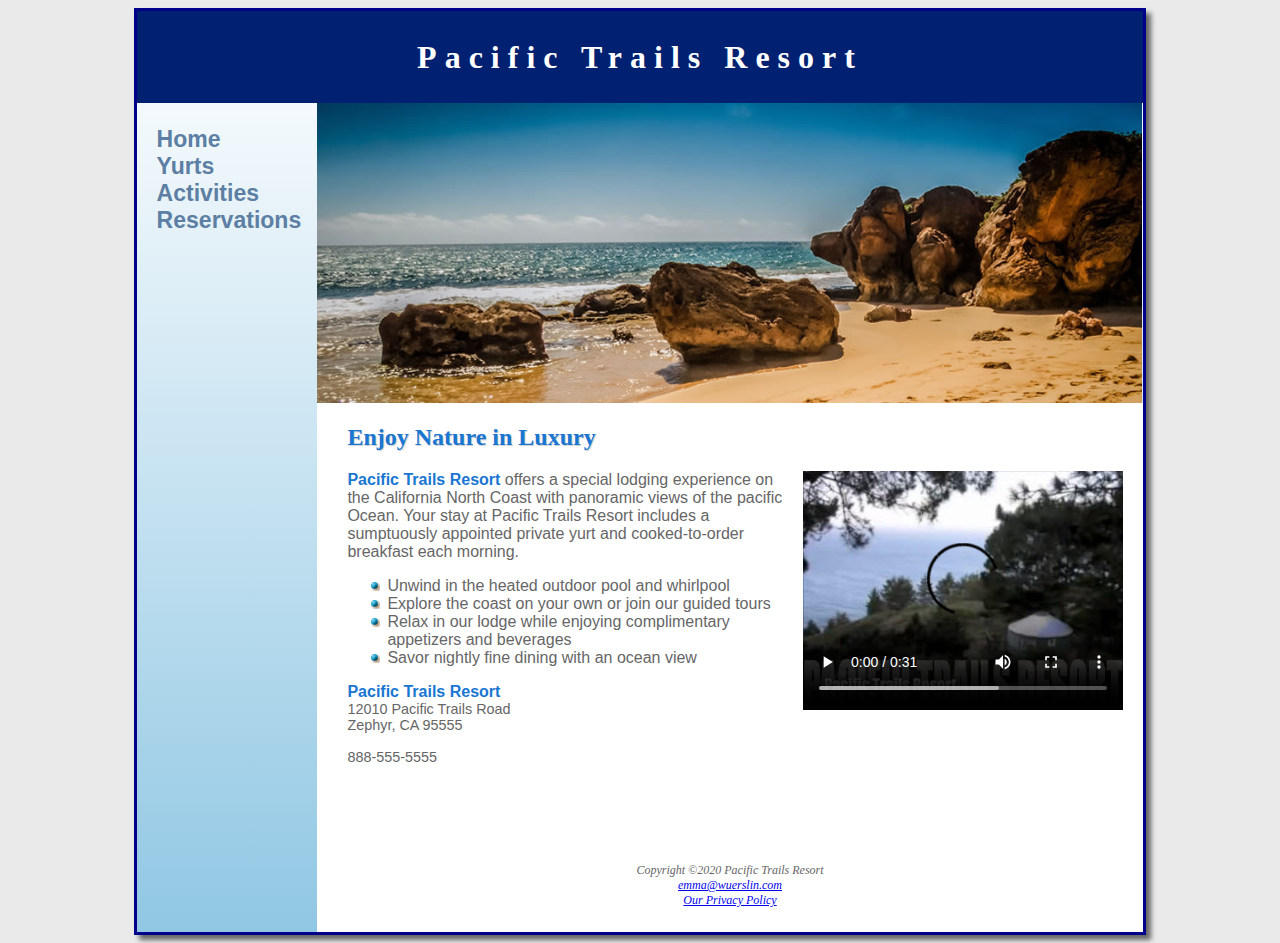
<file: index.html>
<!DOCTYPE html>
<html lang="en">
<head>
    <meta charset="UTF-8">
    <meta name="description" content="Explore the California North Coast with unique lodging, fine dining, and exciting activities.">
    <title>Pacific Trails Resort</title>
    <link rel="stylesheet" href="pacific.css">
    <meta name="viewport" content="width=device-width, initial-scale=1.0">
</head>
<body>
<div id="wrapper">
<header>
    <h1><a href="index.html"> Pacific Trails Resort</a></h1>
</header>
<nav>
    <ul>
        <li><a href="index.html">Home</a></li>
        <li> <a href="yurts.html">Yurts</a></li>
        <li> <a href="activities.html">Activities</a></li>
        <li> <a href="reservations.html">Reservations</a></li>
        </ul>
</nav>
    <div id="homehero"></div>
<main>
    <h2>Enjoy Nature in Luxury</h2>
    <video controls="controls" poster="pacifictrailsresort.jpg">
        <source src="PacificTrailsResort.mp4" type="video/mp4">
        <source src="PacificTrailsResort.ogv" type="video/ogg">
        <embed type="application/x-shockwave-flash" src="pacifictrailsresort.swf" quality="high" width="320" height="240">
    </video>
    <p><span class="resort">Pacific Trails Resort</span> offers a special lodging experience on the California North Coast with panoramic views
        of the pacific Ocean. Your stay at Pacific Trails Resort includes a sumptuously appointed private yurt and
        cooked-to-order breakfast each morning.
    </p>


    <ul>
        <li>Unwind in the heated outdoor pool and whirlpool</li>
        <li>Explore the coast on your own or join our guided tours</li>
        <li>Relax in our lodge while enjoying complimentary appetizers and beverages</li>
        <li>Savor nightly fine dining with an ocean view</li>
    </ul>
    <div>
        <span class="resort">Pacific Trails Resort</span><br>
        <div id="contact">12010 Pacific Trails Road<br>
        Zephyr, CA 95555<br><br>
            888-555-5555</div><br><br><br>
    </div>
</main>
<footer>
    Copyright &copy;2020 Pacific Trails Resort<br>
    <a href="emma@wuerslin.com">emma@wuerslin.com</a><br>
    <a href="privacy.html"> Our Privacy Policy</a>
</footer>
</div>
</body>
</html>
</file>
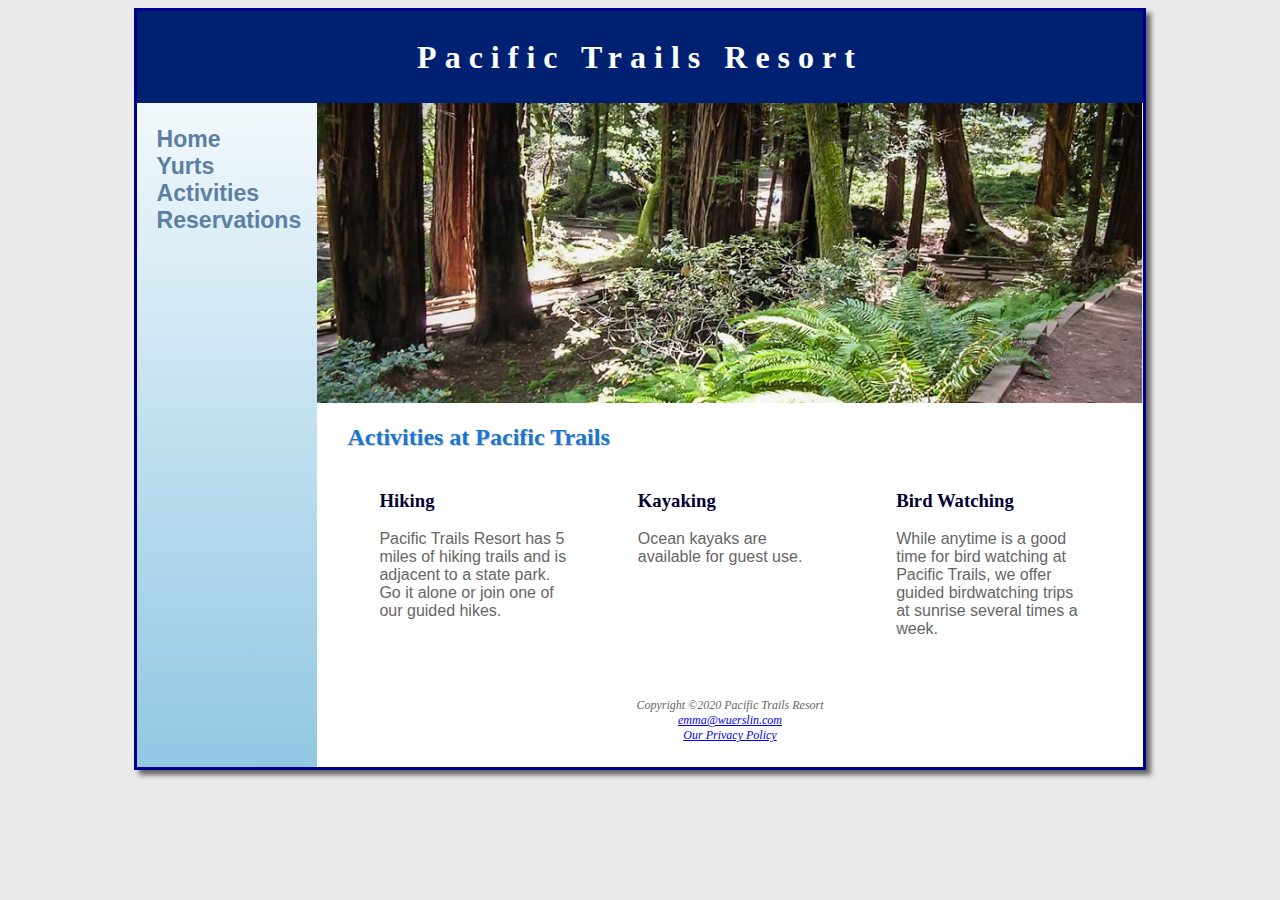
<file: activities.html>
<!DOCTYPE html>
<html lang="en">
<head>
    <meta charset="UTF-8">
    <meta name="description" content="Explore the California North Coast with unique lodging, fine dining, and exciting activities.">
    <title>Pacific Trails Resort :: Activities</title>
    <link rel="stylesheet" href="pacific.css">
    <meta name="viewport" content="width=device-width, initial-scale=1.0">
</head>
<body class="content">
<div id="wrapper">
<header>
    <h1><a href="index.html"> Pacific Trails Resort</a></h1>
</header>

<nav>
    <ul>
        <li><a href="index.html">Home</a></li>
        <li><a href="yurts.html">Yurts</a></li>
        <li><a href="activities.html">Activities</a></li>
        <li><a href="reservations.html">Reservations</a></li>
    </ul>
</nav>
<div id="trailhero"></div>
<main>
    <h2>Activities at Pacific Trails</h2>
    <section>
    <h3>Hiking</h3>
    <p>Pacific Trails Resort has 5 miles of hiking trails and is adjacent to a state park.
        Go it alone or join one of our guided hikes.</p>
    </section>
    <section>
    <h3>Kayaking</h3>
    <p>Ocean kayaks are available for guest use.</p>
    </section>
    <section>
    <h3>Bird Watching</h3>
    <p>While anytime is a good time for bird watching at Pacific Trails, we offer guided birdwatching trips at sunrise
    several times a week.</p>
    </section>
</main>

<footer>
    Copyright &copy;2020 Pacific Trails Resort<br>
    <a href="emma@wuerslin.com">emma@wuerslin.com</a><br>
    <a href="privacy.html"> Our Privacy Policy</a>

</footer>
</div>
</body>
</html>
</file>
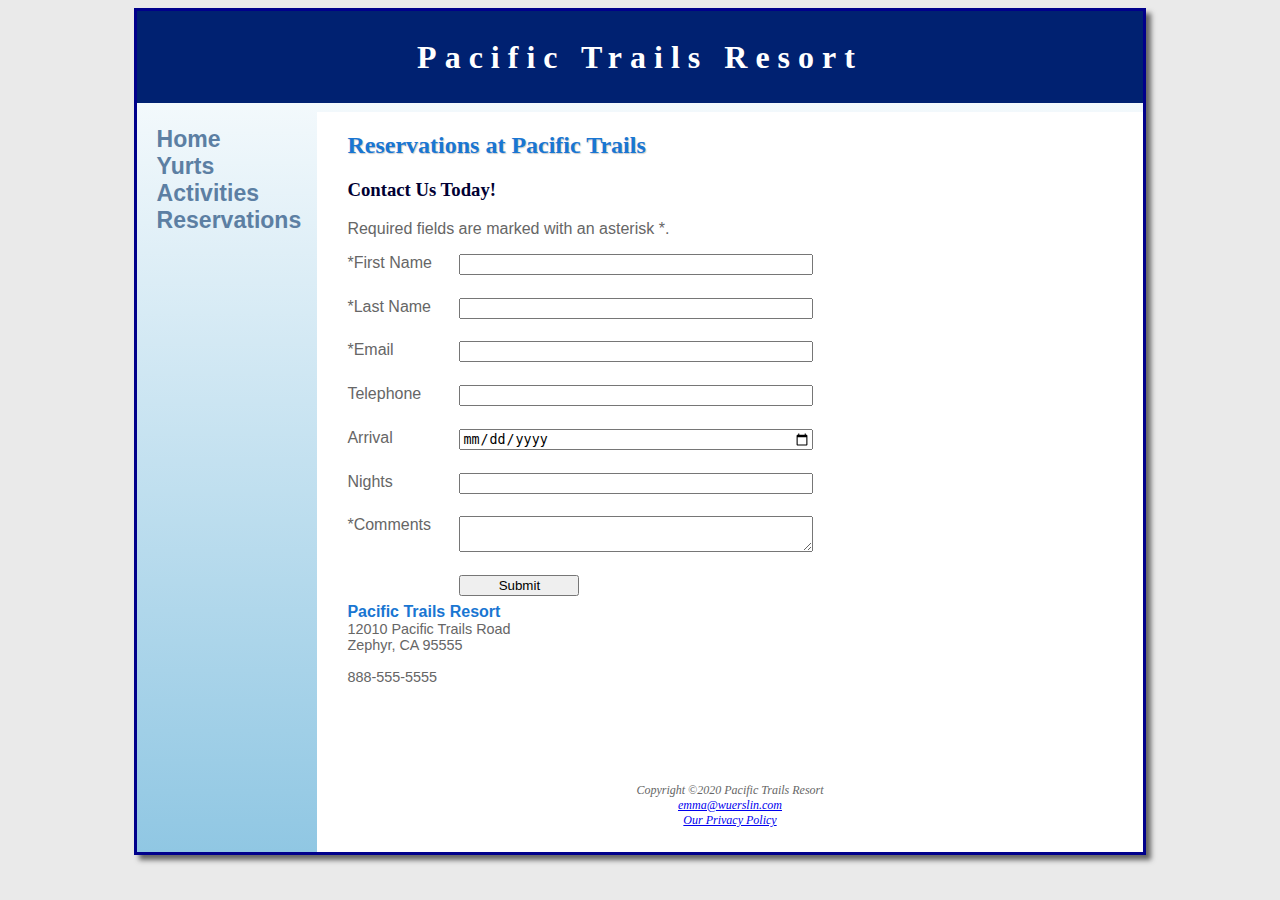
<file: reservations.html>
<!DOCTYPE html>
<html lang="en">
<head>
    <meta charset="UTF-8">
    <meta name="description" content="Explore the California North Coast with unique lodging, fine dining, and exciting activities.">
    <title>Pacific Trails Resort :: Reservations</title>
    <link rel="stylesheet" href="pacific.css">
    <meta name="viewport" content="width=device-width, initial-scale=1.0">
</head>
<body>
<div id="wrapper">
    <header>
        <h1><a href="index.html"> Pacific Trails Resort</a></h1>
    </header>
    <nav>
        <ul>
            <li><a href="index.html">Home</a></li>
            <li> <a href="yurts.html">Yurts</a></li>
            <li> <a href="activities.html">Activities</a></li>
            <li> <a href="reservations.html">Reservations</a></li>
        </ul>
    </nav>
    <main>
        <h2>Reservations at Pacific Trails</h2>
       <h3>Contact Us Today!</h3>

        <p>Required fields are marked with an asterisk *.</p>
        <form method="post" action="https://webdevbasics.net/scripts/pacific.php">
            <label for="myFName">*First Name</label>
            <input type="text" name="myFName" id="myFName" required="required">

            <label for="myLName">*Last Name</label>
            <input type="text" name="myLName" id="myLName" required="required">

            <label for="myEmail">*Email</label>
            <input type="email" name="myEmail" id="myEmail" required="required">

            <label for="Tel">Telephone</label>
            <input type="tel" name="Tel" id="Tel" maxlength="12">

            <label for="myDate">Arrival</label>
            <input type="date" name="myDate" id="myDate">

            <label for="myChoice">Nights</label>
            <input type="number" name="myChoice" id="myChoice" min="1" max="14">

            <label for="myComments">*Comments</label>
            <textarea id="myComments" name="myComments"
                      rows="2" cols="30" required="required"></textarea>
            <input type="submit" value="Submit">
        </form>
        <div>
            <span class="resort">Pacific Trails Resort</span><br>
            <div id="contact">12010 Pacific Trails Road<br>
                Zephyr, CA 95555<br><br>
                888-555-5555</div><br><br><br>
        </div>
    </main>
    <footer>
        Copyright &copy;2020 Pacific Trails Resort<br>
        <a href="emma@wuerslin.com">emma@wuerslin.com</a><br>
        <a href="privacy.html"> Our Privacy Policy</a>
    </footer>
</div>
</body>
</html>
</file>
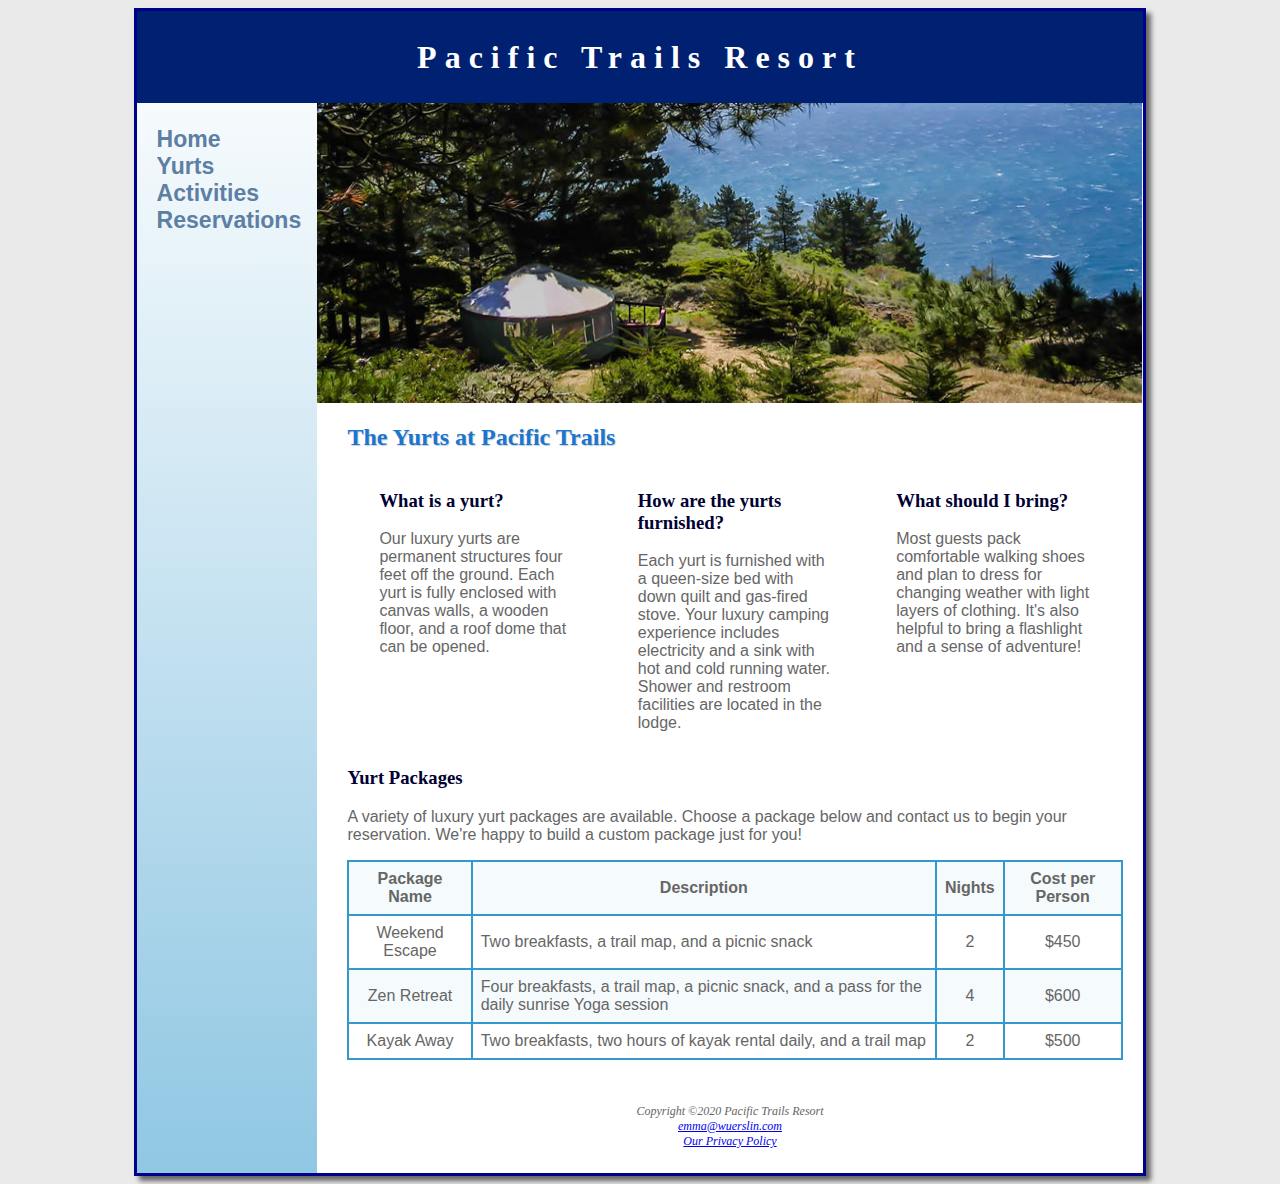
<file: yurts.html>
<!DOCTYPE html>
<html lang="en">
<head>
    <meta charset="UTF-8">
    <meta name="description" content="Explore the California North Coast with unique lodging, fine dining, and exciting activities.">
    <title>Pacific Trails Resort :: Yurts</title>
    <link rel="stylesheet" href="pacific.css">
    <meta name="viewport" content="width=device-width, initial-scale=1.0">
</head>
<body class="content">
<div id="wrapper">
<header>
    <h1><a href="index.html"> Pacific Trails Resort</a></h1>
</header>
<nav>
    <ul>
        <li><a href="index.html">Home</a></li>
        <li><a href="yurts.html">Yurts</a></li>
        <li><a href="activities.html">Activities</a></li>
        <li><a href="reservations.html">Reservations</a></li>
    </ul>
</nav>
<div id="yurthero"></div>
<main>
    <h2>The Yurts at Pacific Trails</h2>
        <section>
        <h3><strong>What is a yurt?</strong></h3>
            <p>Our luxury yurts are permanent structures four feet off the ground.
            Each yurt is fully enclosed with canvas walls, a wooden floor, and a roof dome that can be opened.</p>
        </section>
        <section>
        <h3><strong>How are the yurts furnished?</strong></h3>
            <p>Each yurt is furnished with a queen-size bed with down quilt and gas-fired stove.
            Your luxury camping experience includes electricity and a sink with hot and cold running water.
            Shower and restroom facilities are located in the lodge.</p>
        </section>
    <section>
        <h3><strong>What should I bring?</strong></h3>
            <p>Most guests pack comfortable walking shoes and plan to dress for changing weather with
            light layers of clothing. It's also helpful to bring a flashlight and a sense of adventure!</p>
    </section>
    <div id="special">
        <h3>Yurt Packages</h3>
        <p>A variety of luxury yurt packages are available. Choose a package below and contact us to begin your reservation. We're
            happy to build a custom package just for you!</p>
        <table>
            <tr>
                <th>
                    Package Name
                </th>
                <th>
                    Description
                </th>
                <th>
                    Nights
                </th>
                <th>
                    Cost per Person
                </th>
            </tr>
            <tr>
                <td>
                    Weekend Escape
                </td>
                <td class="text">
                    Two breakfasts, a trail map, and a picnic snack
                </td>
                <td>
                    2
                </td>
                <td>
                    $450
                </td>
            </tr>
            <tr>
                <td>
                    Zen Retreat
                </td>
                <td class="text">
                    Four breakfasts, a trail map, a picnic snack,
                    and a pass for the daily sunrise Yoga session
                </td>
                <td>
                    4
                </td>
                <td>
                    $600
                </td>
            </tr>
            <tr>
                <td>
                    Kayak Away
                </td>
                <td class="text">
                    Two breakfasts, two hours of kayak rental daily,
                    and a trail map
                </td>
                <td>
                    2
                </td>
                <td>
                    $500
                </td>
            </tr>
        </table>
    </div>
</main>

<footer>
    Copyright &copy;2020 Pacific Trails Resort<br>
        <a href="emma@wuerslin.com">emma@wuerslin.com</a><br>
    <a href="privacy.html"> Our Privacy Policy</a>

</footer>
</div>
</body>
</html>
</file>
<file: pacific.css>
* {box-sizing: border-box;}

body {
    background-color: #EAEAEA;
    color: #666666;
    font-family: Arial, Helvetica, sans-serif;

}
header {
    background-color: #002171;
    color: #FFFFFF;
    line-height: 60px;
    text-align: center;
}
header a {
    text-decoration: none;
}
header a:link {
    color: #FFFFFF;
}
header a:visited {
    color: #FFFFFF;
}
header a:hover {
    color: #90C7E3;
}

main {
    padding: 1px 20px 20px 30px;
    display: block;
    background-color: #FFFFFF;
    overflow: auto;
}
nav {
    font-weight: bold;
    padding: 0;
    font-size: 120%;
    text-align: center;
}

nav a {text-decoration: none;
    transition: color 3s ease-out;

}

nav ul {
    list-style-type: none;
    margin: 0;
    padding-left: 0;
    font-size: 1.2em;
}

nav li {
    border-bottom-style: solid;
    border-bottom-width: 1px;
    border-bottom-color: darkblue;
}

nav a:link {
    color: #5C7FA3;
}

nav a:visited {
    color: #344873;
}

nav a:hover {
    color:#A52A2A;
}

h1 {
    margin-bottom: 0;
    font-family: Georgia, "Times New Roman", serif;
    margin-top: 0;
    letter-spacing: 0.25em;
    padding-top: 0.5em;
    padding-bottom: 0.5em;
}

h2 {
    color: #1976D2;
    font-family: Georgia, "Times New Roman", serif;
    text-shadow: 1px 1px 1px #CCCCCC;
}

h3 {
    font-family: Georgia, Georgia, "Times New Roman", serif;
    color: #000033;
}

dt {
    color: #002171;
}

.resort {
    color: #1976D2;
    font-weight: bold;
}

main ul {
    list-style-image: url(marker.gif);
}

footer {
    font-size: 75%;
    font-style: italic;
    text-align: center;
    font-family: Georgia, "Times New Roman", serif;
    padding: 2em;
    background-color: #FFFFFF;
}

#contact {
    font-size: 90%;
}

#wrapper {
    background-color: #90C7E3;
    background-image: linear-gradient(to bottom, #FFFFFF, #90C7E3);
}

#homehero {
    height: 300px;
    background-image: url(coast2.jpg);
    background-size: 100% 100%;
    background-repeat: no-repeat;
}

#yurthero {
    height: 300px;
    background-image: url(yurt.jpg);
    background-size: 100% 100%;
    background-repeat: no-repeat;
}

#trailhero {
    height: 300px;
    background-image: url(trail.jpg);
    background-size: 100% 100%;
    background-repeat: no-repeat;
}

table {
    border: 2px solid #3399CC;
    border-collapse: collapse;
}

td, th {
    padding: 0.5em;
    border: 2px solid #3399CC;
}

td {
    text-align: center;
}

.text {
    text-align: left;
}

tr:nth-of-type(odd) {
    background-color: #F5FAFC;
}

form {
    display: flex;
    flex-flow: column nowrap;
}

input, textarea {
    margin-bottom: 0.5em;
}

video, embed {
    float: right; padding-left: 20px;
}

@media (min-width: 600px) {
    nav ul {
        display: flex;
        flex-wrap: nowrap;
        justify-content: space-around;
    }
    nav li {
        border-bottom: none;
    }
    section {
        padding-left: 2em;
        padding-right: 2em;
    }
    .content main {
        display: grid;
        grid-template-rows: auto;
        grid-template-columns: 1fr 1fr 1fr;
    }
    h2 {
        grid-row: 1 / 2; grid-column: 1 / 5;
    }
    section {
        grid-row: 2 / 3; grid-column: auto;
    }
    #special {
        grid-row: auto; grid-column: 1 /5;
    }
    footer {
        grid-row: auto; grid-column: 1 /5;
    }
    form {
        display: grid;
        grid-template-columns: 6em 1fr;
        grid-template-rows: auto;
        grid-gap: 1em; gap: 1em;
        width: 60%;
    }
    input[type="submit"]{
        grid-column: 2 / 3; width: 9em;
    }
}

@media (min-width: 1024px) {
    nav ul {
        flex-direction: column;
        padding-top: 1em;
    }
    nav {
        text-align: left;
        padding-left: 1em;
    }
    #wrapper {
        margin: auto;
        width: 80%;
        border-style: solid;
        border-color: darkblue;
        box-shadow: 5px 5px 5px #666666;
        display: grid;
        grid-template-rows: auto;
        grid-template-columns: 180px auto;
    }
    header {
        grid-row: 1 / 2; grid-column: 1 / 3;
    }
    nav {
        grid-row: 2 / 5; grid-column: 1 /2;
    }
    div {
        grid-row: 2 / 3; grid-column: 2 /3;
    }
    main {
        grid-row: 3 / 4; grid-column: 2 /3;
    }
    footer {
        grid-row: 4 /5; grid-column: 2 / 3;
    }
}
</file>
